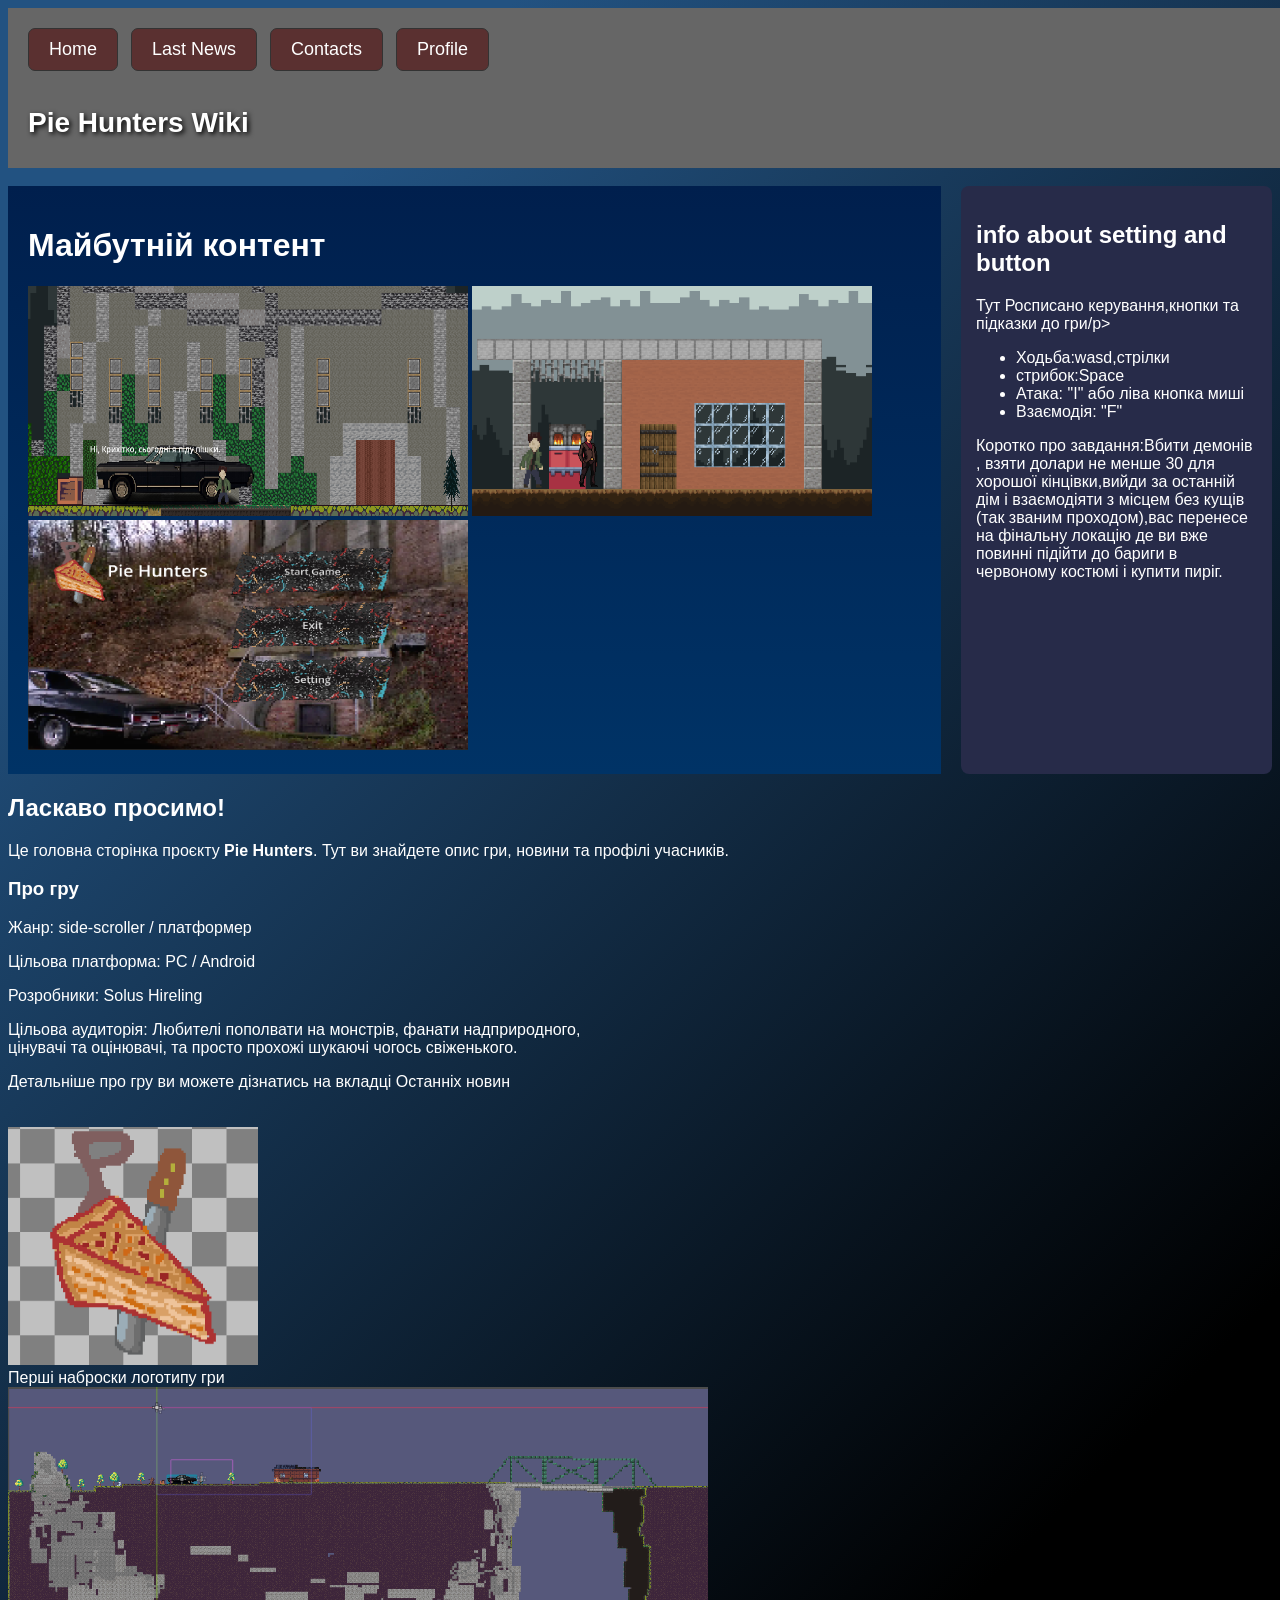
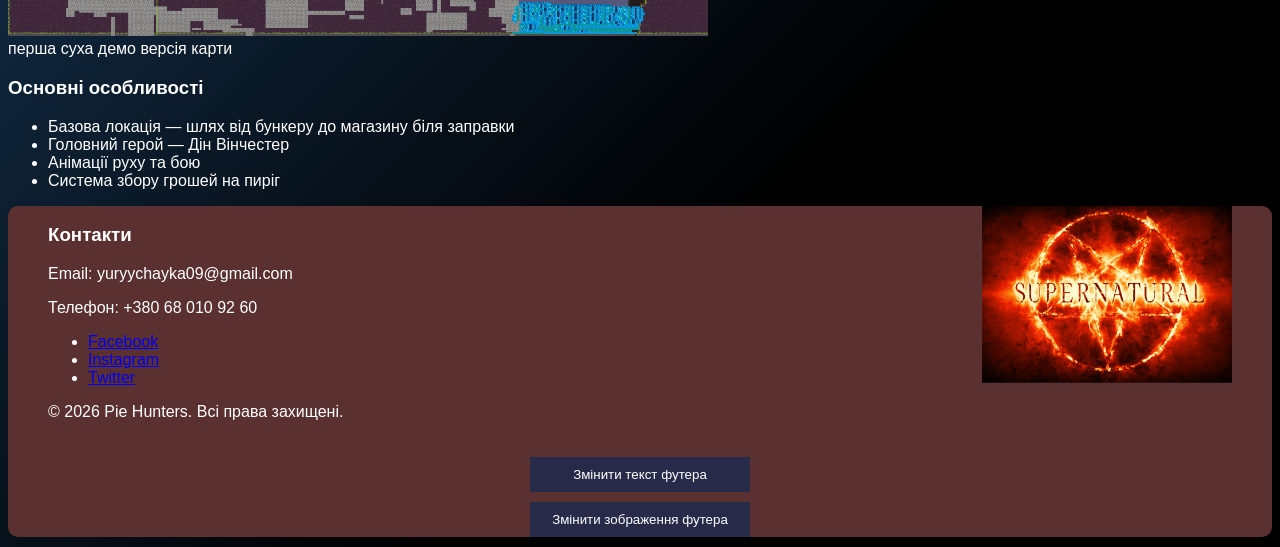
<file: index.html>
<!DOCTYPE html>
<html>
<head>
  <title>This is my first page project</title>
  <link rel="stylesheet" href="puter.css">
  
</head>
<body class="IMPER" class="arial">
  <header>
    <h1>Pie Hunters Wiki</h1>
    <nav>
      <ul>
        <li class="home"><a href="index.html">Home</a></li>
        <li class="news"><a href="LastNews.html">Last News</a></li>
        <li class="contacts"><a href="#contacts">Contacts</a></li>
        <li class="profile"><a href="Profile.html">Profile</a></li>
      </ul>
    </nav>
  </header><br/>

  <div class="layout">
    <main class="content">
      <h1 id="mainTitle">Майбутній контент</h1>
      
      <a href="LastNews.html" ><img src="img/Spawn.png" alt="Початок гри" width="440" height="230"></a>
      <a href="LastNews.html" ><img src="img/Final.png" alt="Фінальна лока гри" width="400" height="230"></a>
      <a href="LastNews.html" ><img src="img/Lobbi.png" alt="Ігрове Меню" width="440" height="230"></a>

    </main>

    <aside class="sidebar">
      <h2> info about setting and button</h2>
      <p>Тут Росписано керування,кнопки та підказки до гри/p>
        <ul>
        <li>Ходьба:wasd,стрілки</li>
        <li>стрибок:Space</li> 
        <li >Атака: "I" або ліва кнопка миші</li>
        <li >Взаємодія: "F"</li>
      </ul>
      <span>Коротко про завдання:Вбити демонів , взяти долари не менше 30 для хорошої кінцівки,вийди за останній дім і взаємодіяти з місцем без кущів (так званим проходом),вас перенесе на фінальну локацію де ви вже повинні підійти до бариги в червоному костюмі і купити пиріг.</span>
    </aside>
  </div>

   <main class="boss_01">
    <h2>Ласкаво просимо!</h2>
    <p>Це головна сторінка проєкту <strong>Pie Hunters</strong>. Тут ви знайдете опис гри, новини та профілі учасників.</p>

    <h3>Про гру</h3>
    <p>Жанр: side-scroller / платформер</p>
    <p>Цільова платформа: PC / Android</p>
    <p>Розробники: Solus Hireling</p>
    <p>Цільова аудиторія: Любителі пополвати на монстрів, фанати надприродного,<br>цінувачі та оцінювачі, та просто прохожі шукаючі чогось свіженького.</p>
    Детальніше про гру ви можете дізнатись на вкладці Останніх новин <br><br><br>
   
    <img src="img/Icona.png" alt="Логотип гри" width="250"><br>
    Перші наброски логотипу гри 
    <br>

    <img src="img/map.png" alt="Карта гри" width="700"><br>
    перша суха демо версія карти 
  
    <h3>Основні особливості</h3>
    <ul>
      <li>Базова локація — шлях від бункеру до магазину біля заправки</li>
      <li>Головний герой — Дін Вінчестер</li>
      <li>Анімації руху та бою</li>
      <li>Система збору грошей на пиріг</li>
    </ul>
  </main>

  <footer id="contacts" class="boss_02">
  <div class="footer-top">
    <div class="footer-text">
      <h3 id="footerTitle">Контакти</h3>
      <div id="footerContent">
        <p>Email: yuryychayka09@gmail.com</p>
        <p>Телефон: +380 68 010 92 60</p>
        <ul>
          <li><a href="https://facebook.com">Facebook</a></li>
          <li><a href="https://instagram.com">Instagram</a></li>
          <li><a href="https://twitter.com">Twitter</a></li>
        </ul>
        <p>&copy; 2026 Pie Hunters. Всі права захищені.</p>
      </div>
    </div>
    <div class="footer-image">
      <img id="footerLogo" src="img/S2N.jpg" alt="Supernatural заставка">
    </div>
  </div>

  <div class="controls">
    <button onclick="changeFooterText()">Змінити текст футера</button>
    <button onclick="changeFooterImage()">Змінити зображення футера</button>
  </div>
</footer>

  <script>
    function changeFooterText() {
      const title = document.getElementById("footerTitle");
      const content = document.getElementById("footerContent");

      if (title.innerText.trim() === "Контакти") {
        title.innerText = "Розробники";
        content.innerHTML = `
          <p>Solus Hireling — головний розробник</p>
          <p>Юрій Чайка — веб-програмування</p>
          <p>Testedovi — дизайн та анімації</p>
        `;
      } else {
        title.innerText = "Контакти";
        content.innerHTML = `
          <p>Email: yuryychayka09@gmail.com</p>
          <p>Телефон: +380 68 010 92 60</p>
          <ul>
            <li><a href="https://facebook.com">Facebook</a></li>
            <li><a href="https://instagram.com">Instagram</a></li>
            <li><a href="https://twitter.com">Twitter</a></li>
          </ul>
          <p>&copy; 2026 Pie Hunters. Всі права захищені.</p>
        `;
      }
    }

    function changeFooterImage() {
      const img = document.getElementById("footerLogo");
      if (img.getAttribute("src") === "img/S2N.jpg") {
        img.setAttribute("src", "img/S1N.jpg");
      } else {
        img.setAttribute("src", "img/S2N.jpg");
      }
    }
  </script>
</body>
</html>
</file>
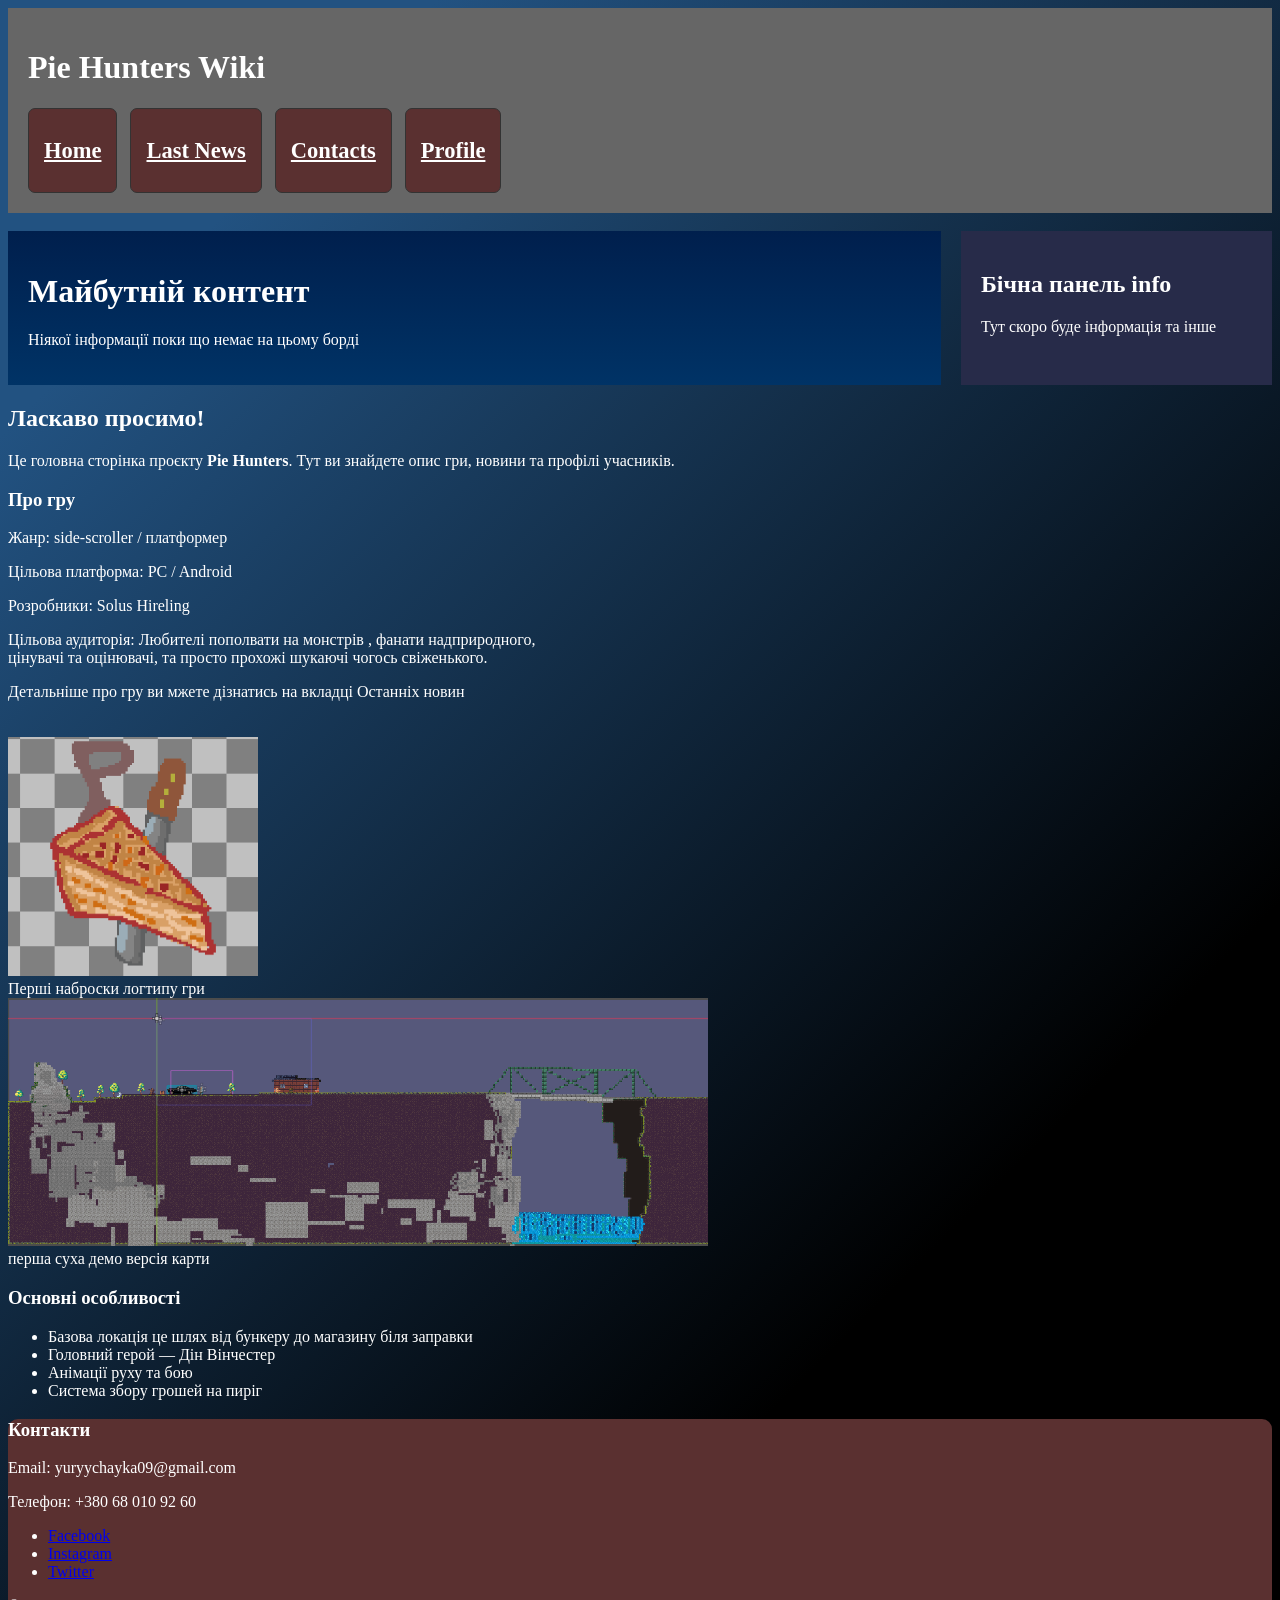
<file: img/index.html>
<!DOCTYPE html >
<html>
    <link rel="stylesheet" href="puter.css">

  <head>
    <title>This is my first page project</title>
  </head>
  <body class = "IMPER">
    <header>
  <h1>Pie Hunters Wiki</h1>
  <nav>
    <ul>
      <li class="home"><a href="#BasePage"><h2>Home</h2></a></li>
      <li class="news"><a href="LastNews.html"><h2>Last News</h2></a></li>
      <li class="contacts"><a href="#contacts"><h2>Contacts</h2></a></li>
      <li class="profile"><a href="Profile.html"><h2>Profile</h2></a></li>
    </ul>
  </nav>
</header><br/>
<div class="layout">
  <main class="content">
    <h1>Майбутній контент</h1>
    <p>Ніякої інформації поки що немає на цьому борді</p>
  </main>
  <aside class="sidebar">
    <h2>Бічна панель info</h2>
    <p>Тут скоро буде інформація та інше</p>
  </aside>
</div>

        </td>
      </tr>
      <tr>
        <td colspan="2">
          
          <main class="boss_01" >
           <h2>Ласкаво просимо!</h2>
    <p>Це головна сторінка проєкту <strong>Pie Hunters</strong>. Тут ви знайдете опис гри, новини та профілі учасників.</p>

    <h3>Про гру</h3>
    <p>Жанр: side-scroller / платформер</p>
    <p>Цільова платформа: PC / Android</p>
    <p>Розробники: Solus Hireling</p>
    <p> Цільова аудиторія: Любителі пополвати на монстрів , фанати надприродного,<br> цінувачі та оцінювачі, та просто прохожі шукаючі чогось свіженького.</p>
Детальніше про гру ви мжете дізнатись на вкладці Останніх новин <br><br><br>
   
<img src="img/Icona.png" alt="Логотип гри" width="250"><br>
    Перші наброски логтипу гри 
    <br>

    <img src="img/map.png" alt="Карта гри" width="700"><br>
перша суха демо версія карти 
  
    <h3>Основні особливості</h3>
    <ul>
      <li>Базова локація це шлях від бункеру до магазину біля заправки </li>
      <li>Головний герой — Дін Вінчестер</li>
      <li>Анімації руху та бою</li>
      <li>Система збору грошей на пиріг</li>
    </ul>
        </main>
          <footer id="contacts" class="boss_02">
                    <h3>Контакти</h3>
            <p>Email: yuryychayka09@gmail.com</p>
            <p>Телефон: +380 68 010 92 60</p>
            <ul>
              <li><a href="https://facebook.com">Facebook</a></li>
              <li><a href="https://instagram.com">Instagram</a></li>
              <li><a href="https://twitter.com">Twitter</a></li>
            </ul>
            <p>&copy; 2026 Pie Hunters. Всі права захищені.</p>
          </footer>
          </main>
        </td>
      </tr>
    </nav>
  </body>
</html>
</file>
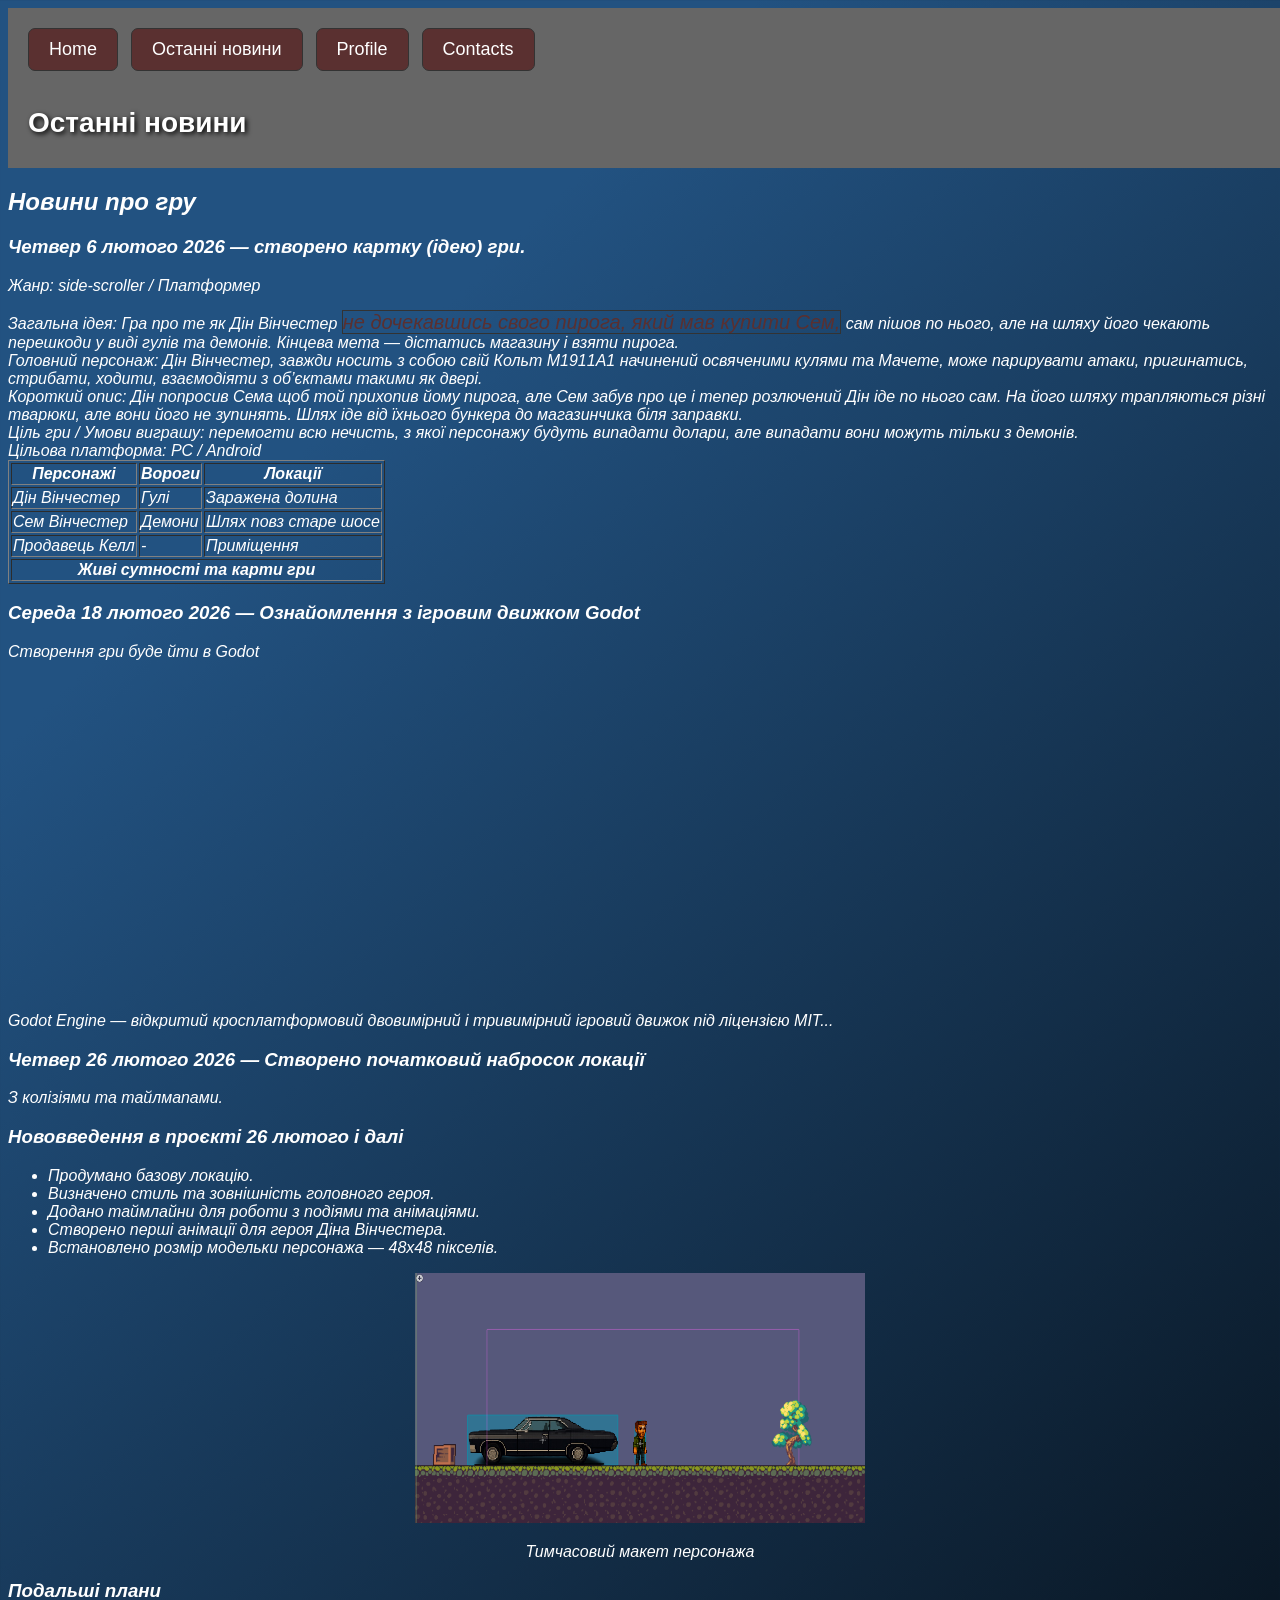
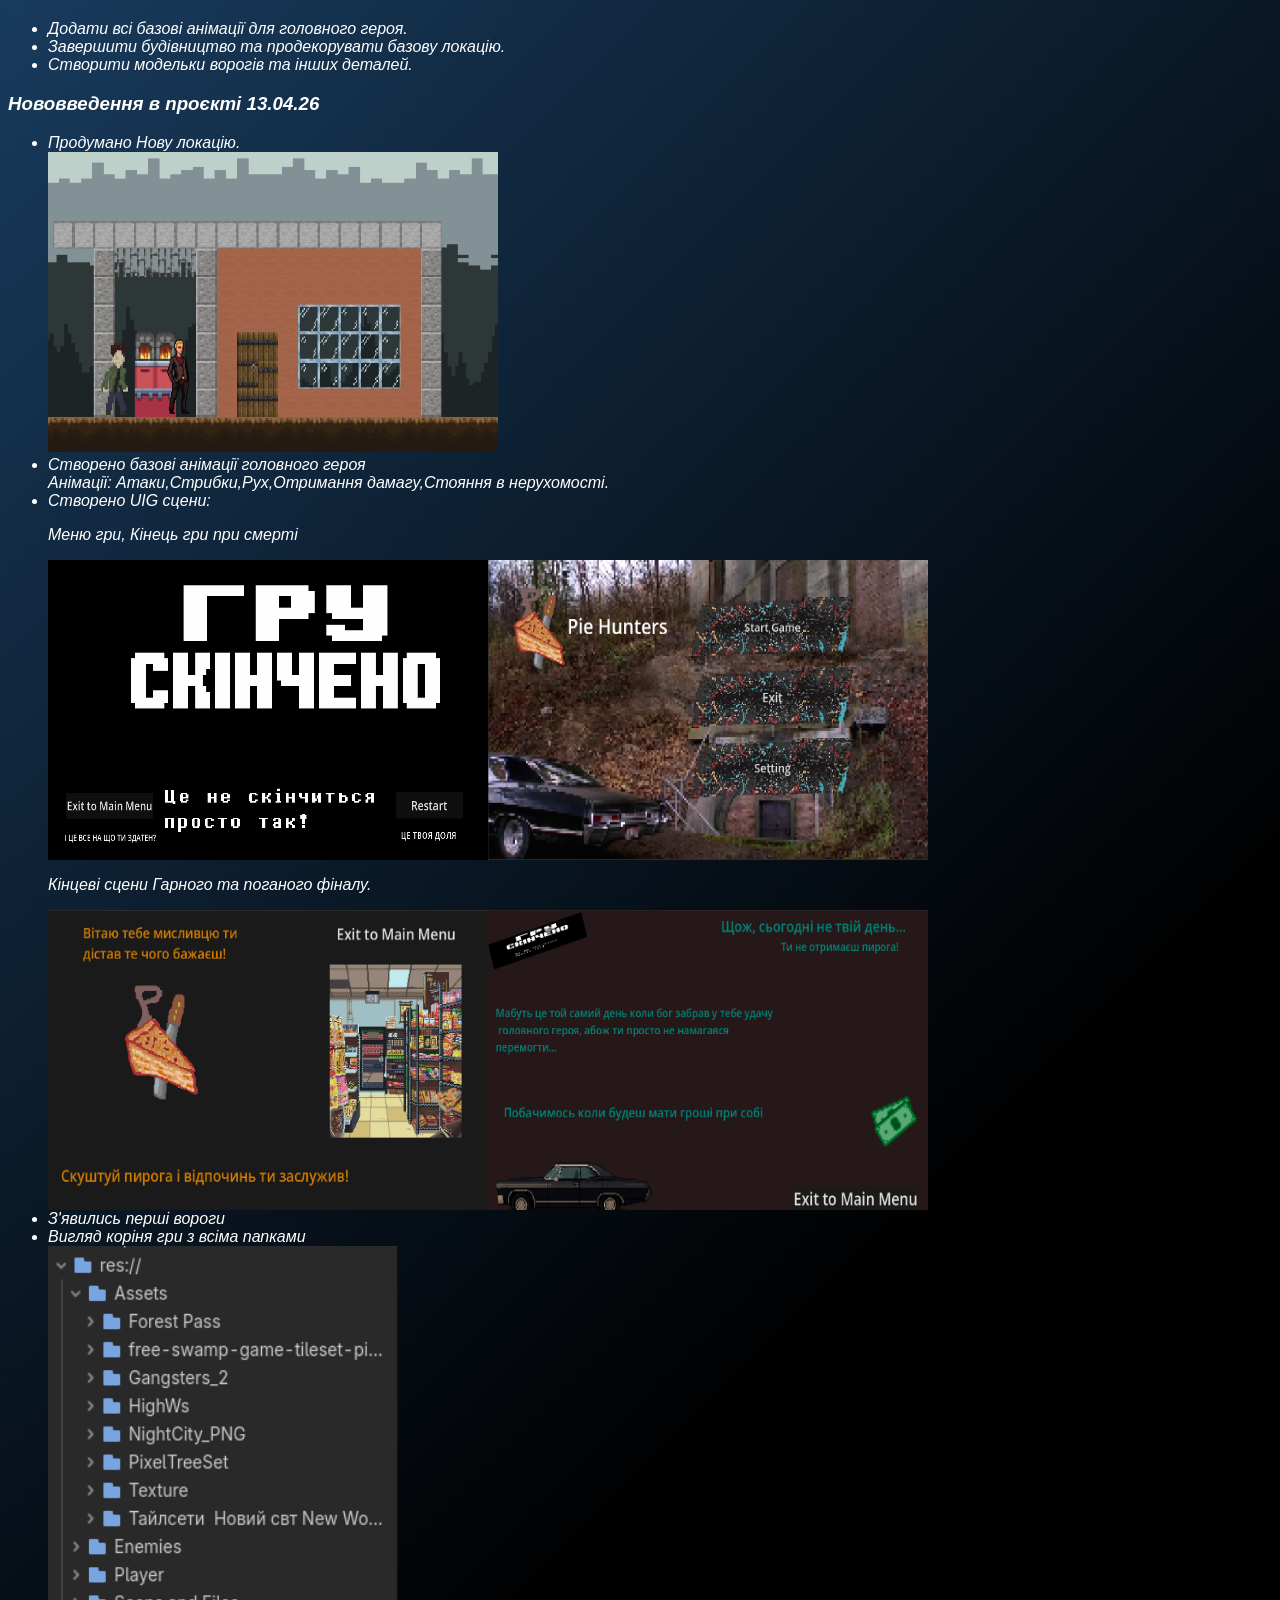
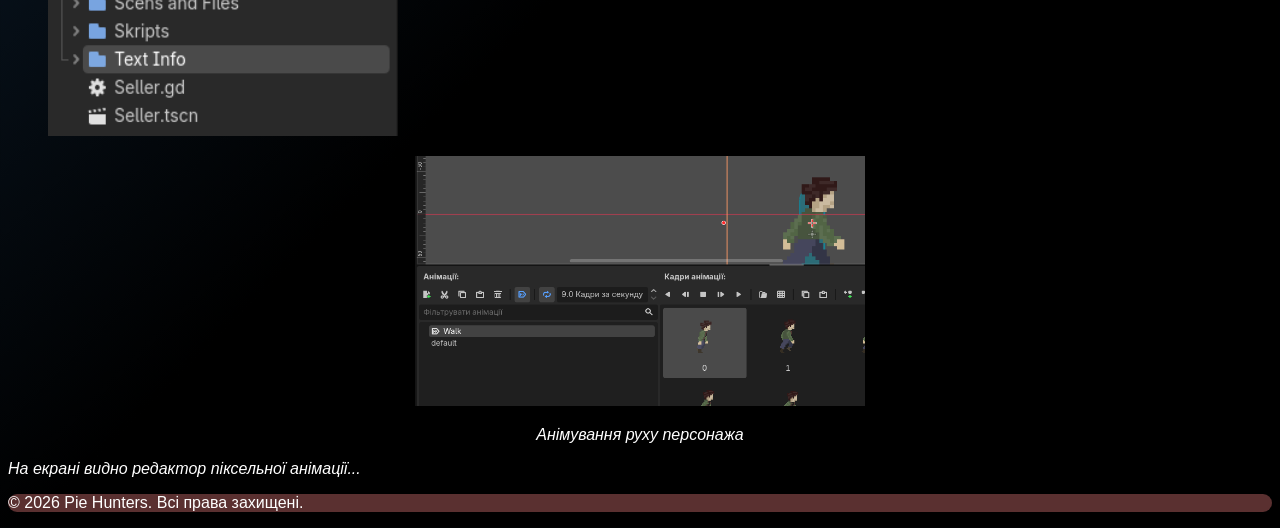
<file: LastNews.html>
<!DOCTYPE html>
<html>
<head>
  <title>Останні новини</title>
  <link rel="stylesheet" href="puter.css">
</head>
<body class="IMPER">

  <header>
    <h1>Останні новини</h1>
    <nav>
      <ul>
        <li class="home"><a href="index.html">Home</a></li>
        <li class="news"><a href="LastNews.html">Останні новини</a></li>
        <li class="profile"><a href="Profile.html">Profile</a></li>
        <li class="contacts"><a href="index.html#contacts">Contacts</a></li>
      </ul>
    </nav>
  </header>

  <main class="italic">
    <h2>Новини про гру</h2>
    <h3>Четвер 6 лютого 2026 — створено картку (ідею) гри.</h3>
    <p>Жанр: side-scroller / Платформер</p>
    <div>Загальна ідея: Гра про те як Дін Вінчестер <span class="NUDE">не дочекавшись свого пирога, який мав купити Сем,</span> сам пішов по нього, але на шляху його чекають перешкоди у виді гулів та демонів. Кінцева мета — дістатись магазину і взяти пирога.</div>
    <div>Головний персонаж: Дін Вінчестер, завжди носить з собою свій Кольт М1911А1 начинений освяченими кулями та Мачете, може парирувати атаки, пригинатись, стрибати, ходити, взаємодіяти з об’єктами такими як двері.</div>
    <div>Короткий опис: Дін попросив Сема щоб той прихопив йому пирога, але Сем забув про це і тепер розлючений Дін іде по нього сам. На його шляху трапляються різні тварюки, але вони його не зупинять. Шлях іде від їхнього бункера до магазинчика біля заправки.</div>
    <div>Ціль гри / Умови виграшу: перемогти всю нечисть, <span>з якої персонажу будуть випадати долари, </span>але випадати вони можуть тільки з демонів.</div>
    <div>Цільова платформа: PC / Android</div>

    <table border="1">
      <thead>
        <tr>
          <th>Персонажі</th>
          <th>Вороги</th>
          <th>Локації</th>
        </tr>
      </thead>
      <tbody>
        <tr>
          <td>Дін Вінчестер</td>
          <td>Гулі</td>
          <td>Заражена долина</td>
        </tr>
        <tr>
          <td>Сем Вінчестер</td>
          <td>Демони</td>
          <td>Шлях повз старе шосе</td>
        </tr>
        <tr>
          <td>Продавець Келл</td>
          <td>-</td>
          <td>Приміщення</td>
        </tr>
      </tbody>
      <tfoot>
        <tr>
          <th colspan="3">Живі сутності та карти гри</th>
        </tr>
      </tfoot>
    </table>

    <h3>Середа 18 лютого 2026 — Ознайомлення з ігровим движком Godot</h3>
    <p>Створення гри буде йти в Godot</p>
    <iframe width="560" height="315" src="https://www.youtube.com/embed/QTl2b815PRk?si=c6HVDnbp19bAd3IV" title="YouTube video player" frameborder="0" allowfullscreen></iframe>
    <p>Godot Engine — відкритий кросплатформовий двовимірний і тривимірний ігровий движок під ліцензією MIT...</p>

    <h3>Четвер 26 лютого 2026 — Створено початковий набросок локації</h3>
    <p>З колізіями та тайлмапами.</p>

    <h3>Нововведення в проєкті 26 лютого і далі</h3>
    <ul>
      <li>Продумано базову локацію.</li>
      <li>Визначено стиль та зовнішність головного героя.</li>
      <li>Додано таймлайни для роботи з подіями та анімаціями.</li>
      <li>Створено перші анімації для героя Діна Вінчестера.</li>
      <li>Встановлено розмір модельки персонажа — 48x48 пікселів.</li>
    </ul>

    <center>
      <img src="img/BASEDUS.png" alt="макет персонажа" height="250" width="450"><br>
      <p>Тимчасовий макет персонажа</p>
    </center> 

    <h3>Подальші плани</h3>
    <ul>
      <li>Додати всі базові анімації для головного героя.</li>
      <li>Завершити будівництво та продекорувати базову локацію.</li>
      <li>Створити модельки ворогів та інших деталей.</li>
    </ul>
<h3>Нововведення в проєкті 13.04.26</h3>
<ul>
      <li>Продумано Нову локацію.</li>
      <img src="img/Final.png" alt="Фінальна лока гри" width="450" height="300">
      <li>Створено базові анімації головного героя</li>
Анімації: Атаки,Стрибки,Рух,Отримання дамагу,Стояння в нерухомості.
      <li>Створено UIG сцени:</li>
      <p>Меню гри, Кінець гри при смерті</p>
      <div style="display: flex;">
      <img src="img/End.png" alt=" екран смерті" width="440" height="300"><br>
       <img src="img/Lobbi.png" alt=" екран меню" width="440" height="300">
      </div>
       <p>Кінцеві сцени Гарного та поганого фіналу.</p>
         <div style="display: flex;">
       <img src="img/Good_Final.png" alt=" фінал гри" width="440" height="300"><br>
         <img src="img/Bad_Final.png" alt=" поганий фінал" width="440" height="300">
         </div>
         <li>З'явились перші вороги</li>

      <li>Вигляд коріня гри з всіма папками</li>
       <img src="img/RootG.png" alt=" екран смерті" width="350" height="490">
    </ul>
    <center>
      <img src="img/image.png" alt="Анімування персонажа" height="250" width="450"><br>
      <p>Анімування руху персонажа</p>
    </center> 
    <span>На екрані видно редактор піксельної анімації...</span>
  </main>

  <footer class="boss_02">
    <p>&copy; 2026 Pie Hunters. Всі права захищені.</p>
  </footer>

</body>
</html>
</file>
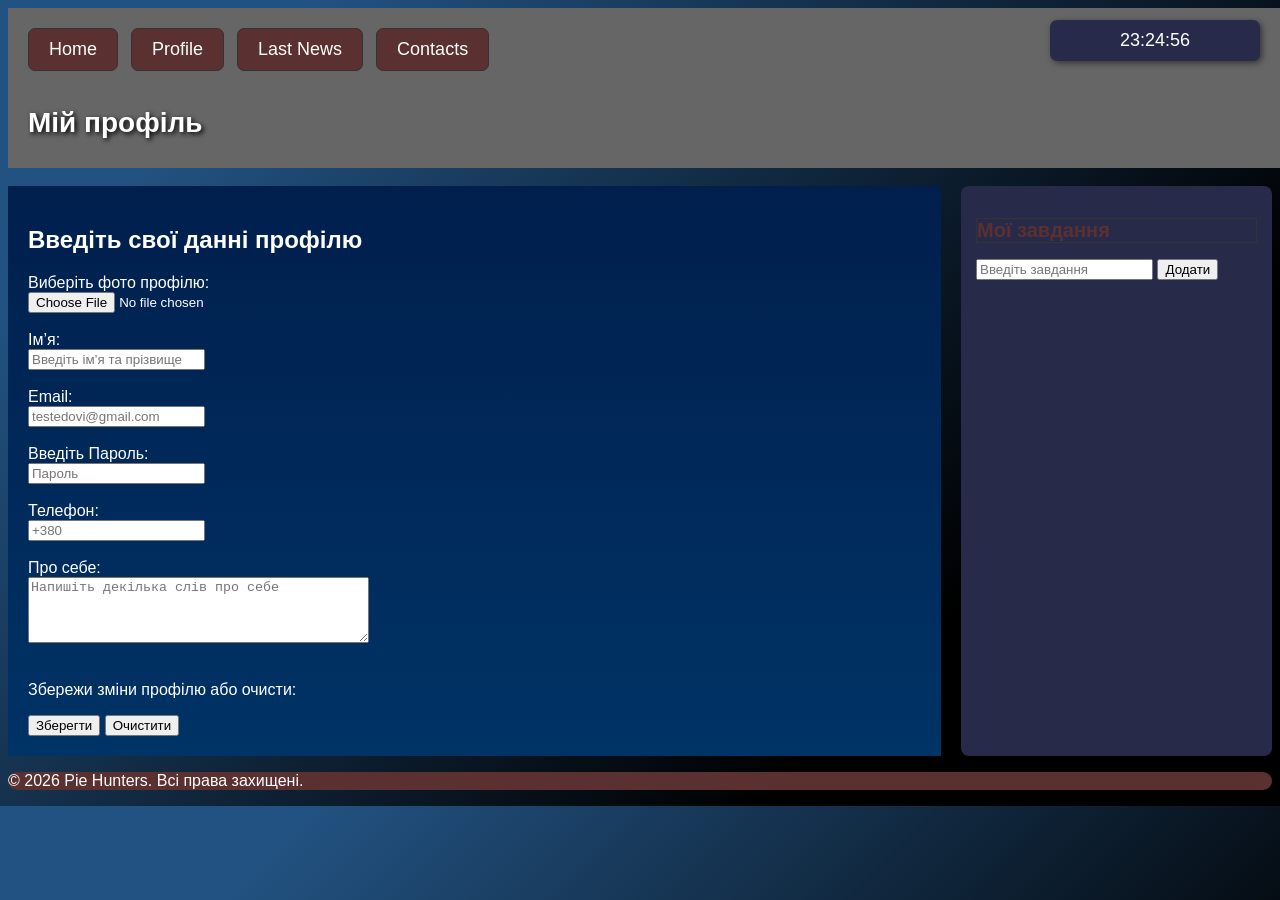
<file: Profile.html>
<!DOCTYPE html>
<html>
<head>
  <title>Profile</title>
  <link rel="stylesheet" href="puter.css">
</head>
<body class="IMPER">
  <header class="header">
    <h1>Мій профіль</h1>
    <nav>
      <ul>
        <li class="home"><a href="index.html">Home</a></li>
        <li class="profile"><a href="Profile.html">Profile</a></li>
        <li class="news"><a href="LastNews.html">Last News</a></li>
        <li class="contacts"><a href="index.html#contacts">Contacts</a></li>
      </ul>
    </nav>
  </header>

  <main>
    <br>
    <form action="#" method="get" enctype="multipart/form-data">
      
     <main class="layout">
  <section class="content">
    <h2>Введіть свої данні профілю</h2>
   <div>
        <label for="file">Виберіть фото профілю:</label><br/>
        <input type="file" id="file" name="foto">
      </div><br>

      <div>
        <label for="name">Ім’я:</label><br>
        <input type="text" id="name" name="name" placeholder="Введіть ім’я та прізвище">
      </div><br>

      <div>
        <label for="email">Email:</label><br>
        <input type="email" id="email" name="email" placeholder="testedovi@gmail.com">
      </div><br>

      <div>
        <label for="password">Введіть Пароль:</label><br>
        <input type="password" id="password" name="userpassword" placeholder="Пароль">
      </div><br>

      <div>
        <label for="phone">Телефон:</label><br>
        <input type="tel" id="phone" name="phone" placeholder="+380">
      </div><br>

      <div>
        <label for="bio">Про себе:</label><br>
        <textarea id="bio" name="bio" rows="4" cols="40" placeholder="Напишіть декілька слів про себе"></textarea>
      </div><br>

      <p>Збережи зміни профілю або очисти:</p>
      <div>
        <input type="submit" value="Зберегти"> 
        <input type="reset" value="Очистити">
      </div>
    </form>
  </section>
<aside class="sidebar">
  <h2 class="NUDE">Мої завдання</h2>
  <div id="todo-app">
    <input type="text" id="taskInput" placeholder="Введіть завдання">
    <button id="addTask" type="button">Додати</button>
    <ul id="taskList"></ul>
  </div>
</aside>

</main>
  </main>
  <footer class="boss_02">
    <p>&copy; 2026 Pie Hunters. Всі права захищені.</p>
  </footer>
  <div id="clock-top" class="clock"></div>


  <script src="profile.js"></script>
</body>
</html>
</file>
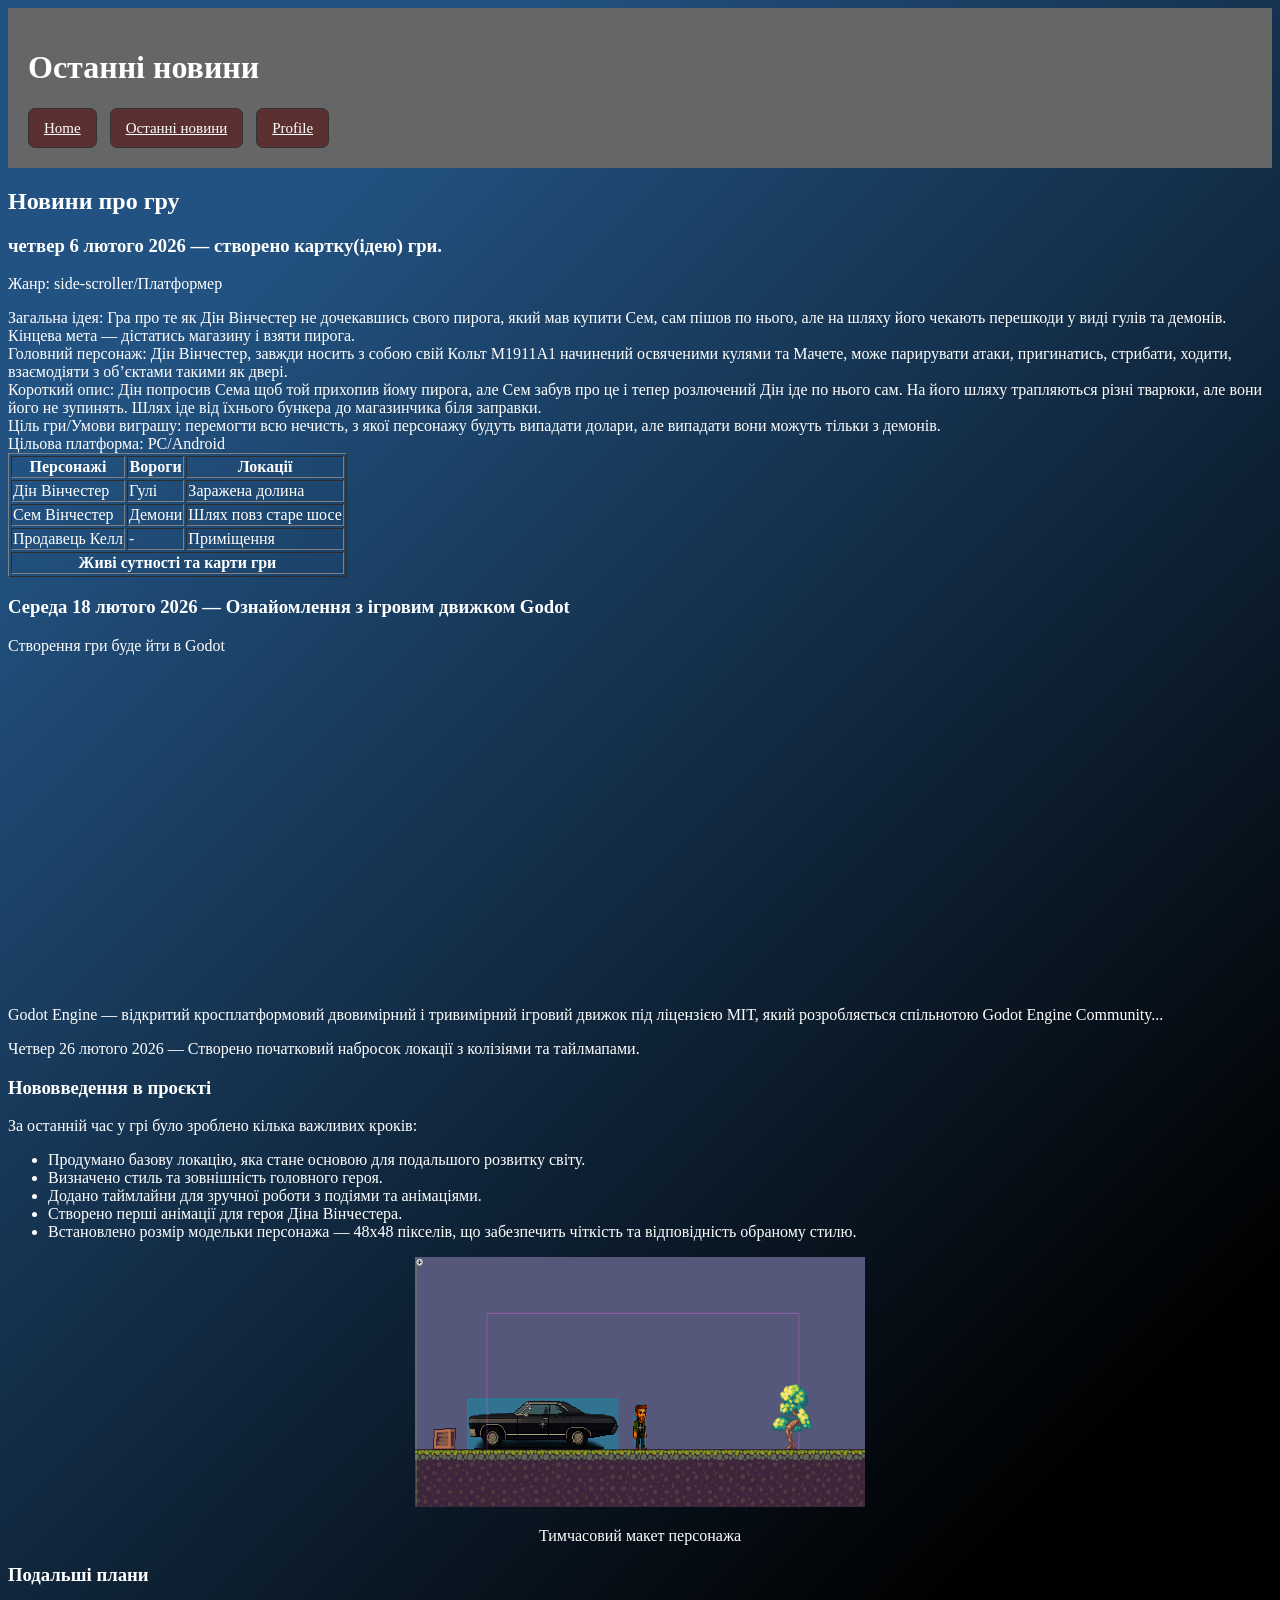
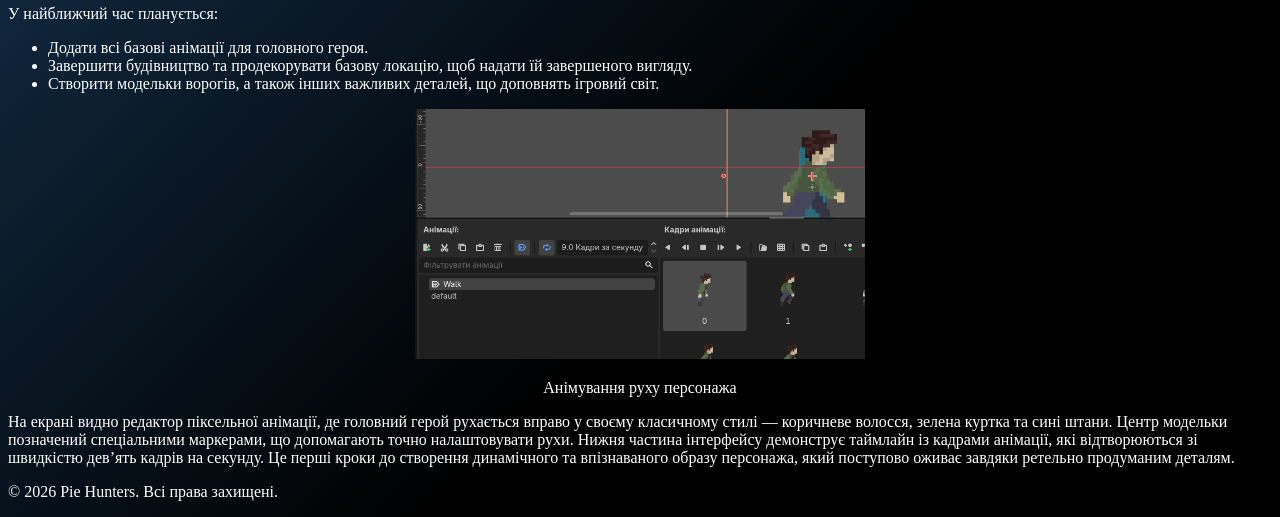
<file: img/LastNews.html>
<!DOCTYPE html>
<html >
<head>
  <title>Останні новини</title>
  <link rel="stylesheet" href="puter.css">
</head>
<body class="IMPER">

  <header >
    <h1>Останні новини</h1>
    
      
  
  <nav>
    <ul>
      <li class="home"><a href="index.html">Home</a></li>
      <li class="news"><a href="LastNews.html">Останні новини</a></li>
      <li class="profile"><a href="profile.html">Profile</a></li>
    </ul>
  </nav>
    
  </header>

  <main>
    <h2>Новини про гру</h2>
    <p><h3>четвер 6 лютого 2026 — створено картку(ідею) гри.</h3></p>
    <p>Жанр: side-scroller/Платформер</p>
         <div>Загальна ідея: Гра про те як Дін Вінчестер не дочекавшись свого пирога, який мав купити Сем, сам пішов по нього, але на шляху його чекають перешкоди у виді гулів та демонів. Кінцева мета — дістатись магазину і взяти пирога. </div>
            <div>Головний персонаж: Дін Вінчестер, завжди носить з собою свій Кольт М1911А1 начинений освяченими кулями та Мачете, може парирувати атаки, пригинатись, стрибати, ходити, взаємодіяти з об’єктами такими як двері.</div>
            <div>Короткий опис: Дін попросив Сема щоб той прихопив йому пирога, але Сем забув про це і тепер розлючений Дін іде по нього сам. На його шляху трапляються різні тварюки, але вони його не зупинять. Шлях іде від їхнього бункера до магазинчика біля заправки.</div>
            <div>Ціль гри/Умови виграшу: перемогти всю нечисть, з якої персонажу будуть випадати долари, але випадати вони можуть тільки з демонів.</div>
            <div>Цільова платформа: PC/Android</div>

            <table border="1">
              <thead>
                <tr>
                  <th>Персонажі</th>
                  <th>Вороги</th>
                  <th>Локації</th>
                </tr>
              </thead>
              <tbody>
                <tr>
                  <td>Дін Вінчестер</td>
                  <td>Гулі</td>
                  <td>Заражена долина</td>
                </tr>
                <tr>
                  <td>Сем Вінчестер</td>
                  <td>Демони</td>
                  <td>Шлях повз старе шосе</td>
                </tr>
                <tr>
                  <td>Продавець Келл</td>
                  <td>-</td>
                  <td>Приміщення</td>
                </tr>
              </tbody>
              <tfoot>
                <tr>
                  <th colspan="3">Живі сутності та карти гри</th>
                </tr>
              </tfoot>
            </table>

    <p><h3>Середа 18 лютого 2026 — Ознайомлення з ігровим движком Godot</h3></p>
     <p>Створення гри буде йти в Godot</p>
            <iframe width="560" height="315" src="https://www.youtube.com/embed/QTl2b815PRk?si=c6HVDnbp19bAd3IV" title="YouTube video player" frameborder="0" allowfullscreen></iframe>
            <p>Godot Engine — відкритий кросплатформовий двовимірний і тривимірний ігровий движок під ліцензією MIT, який розробляється спільнотою Godot Engine Community...</p>
       
       <p> Четвер 26 лютого 2026 — Створено початковий набросок локації з колізіями та тайлмапами.</p>
      
       <h3>Нововведення в проєкті</h3>
За останній час у грі було зроблено кілька важливих кроків:
<ul>
<li>Продумано базову локацію, яка стане основою для подальшого розвитку світу.</li>

<li>Визначено стиль та зовнішність головного героя.</li>

<li>Додано таймлайни для зручної роботи з подіями та анімаціями.</li>

<li>Створено перші анімації для героя Діна Вінчестера.</li>

<li>Встановлено розмір модельки персонажа — 48x48 пікселів, що забезпечить чіткість та відповідність обраному стилю.</li>
</ul>

  <center>
  <img src="img/BASEDUS.png" alt="макет персонажа" height="250" width="450" /><br> <p>Тимчасовий макет персонажа</p>
</center> 

  <h3>Подальші плани</h3>

У найближчий час планується:
<ul>
<li>Додати всі базові анімації для головного героя.</li>

<li>Завершити будівництво та продекорувати базову локацію, щоб надати їй завершеного вигляду.</li>

<li>Створити модельки ворогів, а також інших важливих деталей, що доповнять ігровий світ.</li>
</ul>
<center>
  <img src="img/image.png" alt="Анімування персонажа" height="250" width="450" /><br> <p>Анімування руху персонажа </p>
</center> 
<span>На екрані видно редактор піксельної анімації, де головний герой рухається вправо у своєму класичному стилі — коричневе волосся, зелена куртка та сині штани. Центр модельки позначений спеціальними маркерами, що допомагають точно налаштовувати рухи. Нижня частина інтерфейсу демонструє таймлайн із кадрами анімації, які відтворюються зі швидкістю дев’ять кадрів на секунду. Це перші кроки до створення динамічного та впізнаваного образу персонажа, який поступово оживає завдяки ретельно продуманим деталям.</span>
    
  </main>

  <footer>
    <p>&copy; 2026 Pie Hunters. Всі права захищені.</p>
  </footer>

</body>
</html>
</file>
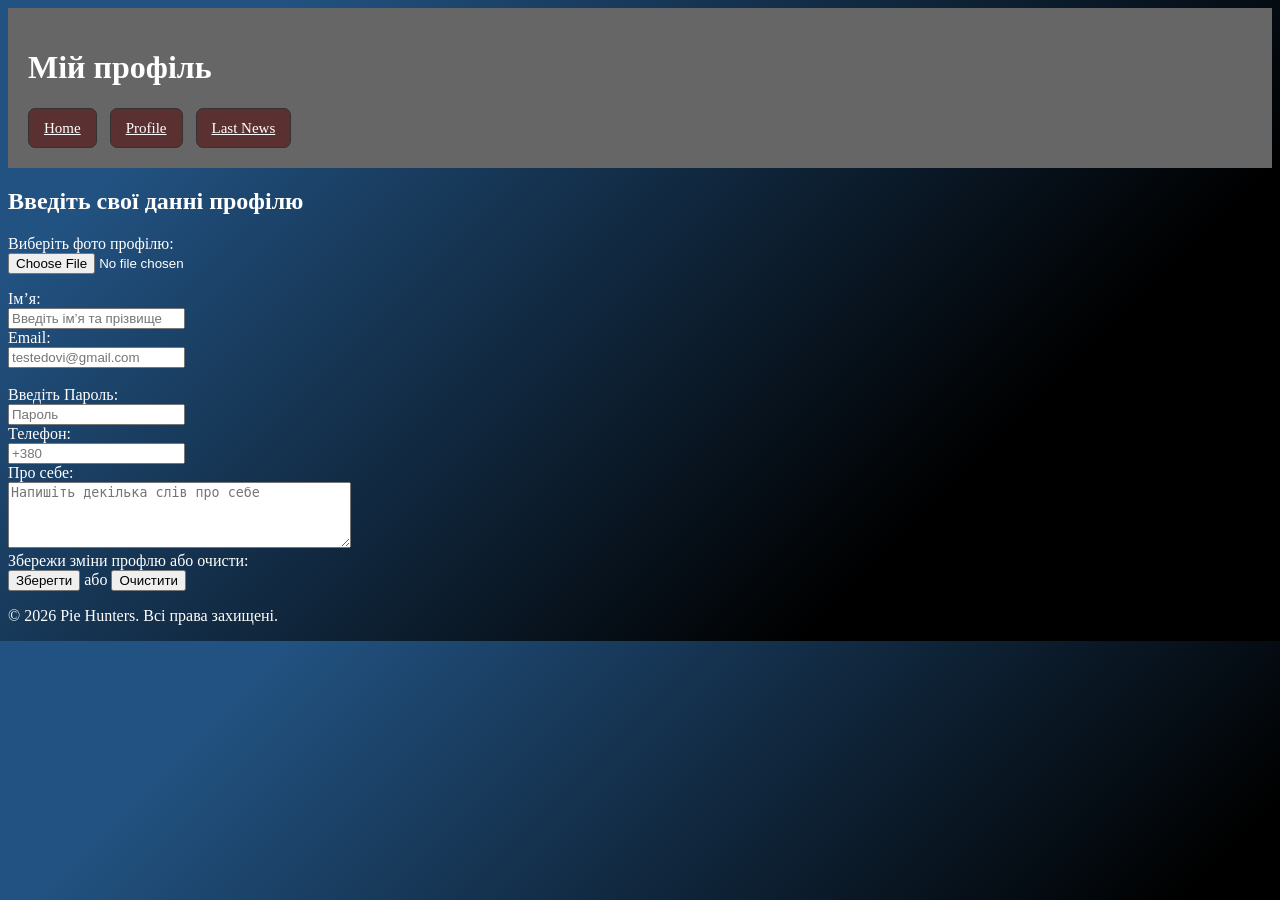
<file: img/Profile.html>
<!DOCTYPE html>
<html>
<head>
  <title>Profile</title>
  <link rel="stylesheet" href="puter.css">
</head>
<body class="IMPER">

  <header class="header">
    <h1>Мій профіль</h1>
   
         <nav>
          <ul>
            <li class ="home"><a href="index.html">Home</a></li>
        <li class = "profile"><a href="profile.html">Profile</a></li>
            <li class="news"><a href="LastNews.html">Last News</a></li>
          </ul>
            </nav>
      
    
  </header>

  <main>
    <h2>Введіть свої данні профілю</h2>
    <form action="#" method="get" enctype="multipart/form-data">
      <div><p><label for="file">Виберіть фото профілю:</label><br/>
          <input type="file" name="foto" ></p></div>
     <div> <label for="name">Ім’я:</label></div>
      <div><input type="text" id="name" name="name" placeholder="Введіть ім’я та прізвище"></div>

     <div> <label for="email">Email:</label><br>
      <div><input type="email" id="email" name="email" placeholder="testedovi@gmail.com"></div>
<div><br />
  <label for="password">Введіть Пароль:</label><br>
  <input type="password" name="userpawsord" value="" placeholder="Пароль" /> 
  <br>
</div>
     <div> <label for="phone">Телефон:</label></div>
      <div><input type="tel" id="phone" name="phone" placeholder="+380"></div>

      <div><label for="bio">Про себе:</label></div>
     <div> <textarea id="bio" name="bio" rows="4" cols="40" placeholder="Напишіть декілька слів про себе"></textarea></div>
 Збережи зміни профлю або очисти:
     <div> <input type="submit" value="Зберегти"> або <input type="reset" value="Очистити"></div>
    </form>
  </main>

  <footer>
    <p>&copy; 2026 Pie Hunters. Всі права захищені.</p>
  </footer>

</body>
</html>
</file>
<file: puter.css>
body {
  color: white;  
}


nav ul {
  list-style: none;    
  margin: 0;
  padding: 0;
  display: flex;        
  justify-content: flex-start; 
  gap: 13px;            
}

nav li {
  display: inline-block; 
  background-color: #5a3030;   
  border: 1px solid #333;      
  border-radius: 7px;          
  padding: 10px 20px;             
  text-align: center;
}

nav li a {
  color: white;                 
  font-size: 18px;
  text-decoration: none;
  display: block;
}

nav li a:hover {
  color: #ddd;                  
}

header {
  background-color: #666666;
  background-image: url('https://i.ytimg.com/vi/-C8Ubw81UfA/maxresdefault.jpg');
  background-position: center;
  background-size: cover;
  background-repeat: no-repeat;
  padding: 20px 20px;
  position: relative; /* для позиціонування заголовка */
  width: 100%;       /* розтягнути на всю ширину */
  min-height: 120px; /* зробити панель вищою */
}

header h1 {
  color: #fff;  
  text-shadow: 2px 2px 5px black;
  position: absolute;
  bottom: 10px;   /* вниз */
  left: 20px;     /* зліва */
  font-size: 28px;
}


.IMPER {
  background-image: linear-gradient(135deg, rgba(34, 82, 129, 1) 15%, rgba(0, 0, 0, 1) 75%);
  font-family: Arial, Helvetica, sans-serif;
}
.italic{
  font-style: italic;
}
.boss_02 {
  background-color: #5a3030;
  border-radius: 10px;
  text-align: left;
}

.layout {
  display: grid;
  grid-template-columns: 3fr 1fr; 
  gap: 20px; 
}

.content {
  background: linear-gradient(to bottom, #001f4d, #003366);
  color: white;
  padding: 20px;
}

.sidebar {
  background: #272b49;
  padding: 20px;
}

image-block {
  display: flex;
  justify-content: space-between;
  align-items: center;
}
.footer-top {
  display: flex;
  justify-content: space-between;
  align-items: flex-start;
  margin: 0 40px; /* відступи від країв сторінки */
}

.footer-text {
  flex: 1;
}

.footer-image {
  flex: 0 0 auto;
  text-align: right;
}

.footer-image img {
  width: 250px; /* однаковий розмір */
  height: auto;
}

/* Кнопки у футері */
.controls {
  margin-top: 20px;
  text-align: center;
}

.controls button {
  background-color: #272b49; /* як у sidebar */
  color: white;
  border: none;
  padding: 10px 15px;
  margin: 10px auto;
  width: 220px;
  text-align: center;
  display: block; /* одна під одною */
}

.controls button:hover {
  background-color: #3a3f60;
  cursor: pointer;
}
.NUDE{
  font-size: 20px;
  color:#5a3030;
  border: 1px solid #333;
}
.clock {
  position: fixed;
  right: 20px;
  background-color: #272b49;
  color:white;
  border: none;
  padding: 10px 15px;
  width: 180px;
  text-align: center;
  border-radius: 7px;
  font-size: 18px;
  box-shadow: 2px 2px 6px rgba(0,0,0,0.5);
}
#clock-top {
  top: 20px;
}

#clock-bottom {
  bottom: 20px;
}

.clock:hover {
  background-color: #3a3f60;
  cursor:pointer
}
.layout {
  display: grid;
  grid-template-columns: 3fr 1fr; /* ліва частина ширша, права вужча */
  gap: 20px;
}

.content {
  background: linear-gradient(to bottom, #001f4d, #003366);
  color: white;
  padding: 20px;
}

.sidebar {
  background: #272b49;
  padding: 15px;
  border-radius: 8px;
  color: white;
}
</file>
<file: img/puter.css>
body {
  color: white;   /* або будь-який інший колір */
}
nav ul {
  list-style: none;      /* прибираємо крапки */
  margin: 0;
  padding: 0;
  display: flex;         /* робимо горизонтальний ряд */
  justify-content: flex-start; /* вирівнюємо по центру */
  gap: 13px;             /* відстань між кнопками */
}

nav li {
  display: inline-block; /* щоб класи працювали як блоки */
}

header {background-color: #666666;
background-image: url('https://i.ytimg.com/vi/-C8Ubw81UfA/maxresdefault.jpg');
background-position:  center;
background-size: cover;
  background-repeat: no-repeat;
padding:20px 20px;
}
  
header h1 {
  color: white;  
}
.home, .news, .contacts, .profile {
  background-color: #5a3030;   /* один колір для всіх */
  border: 1px solid #333;        /* тонка рамка */
  border-radius: 7px;           /* заокруглені кути */
  padding: 10px 15px;             /* компактні відступи */
  text-align: center;
}

.home a, .news a, .contacts a, .profile a {
  color: white;                  /* контрастний текст */
  font-size: 15px;
}

.home a:hover, .news a:hover, .contacts a:hover .profile a:hover {
  color: white;                  /* зміна кольору при наведенні */
}
.IMPER {background-image: linear-gradient(135deg, rgba(34, 82, 129, 1) 15%, rgba(0, 0, 0, 1) 75%);}

.boss_02 {background-color: #5a3030;
border-radius: 10px;
text-align: left
}
.layout {
  display: grid;
  grid-template-columns: 3fr 1fr; /* ліва частина ширша, права вужча */
  gap: 20px; /* відступ між блоками */
}

.content {
  background: linear-gradient(to bottom, #001f4d, #003366);
  color: white;
  padding: 20px;
}

.sidebar {
  background: #272b49;
  padding: 20px;
}
</file>
